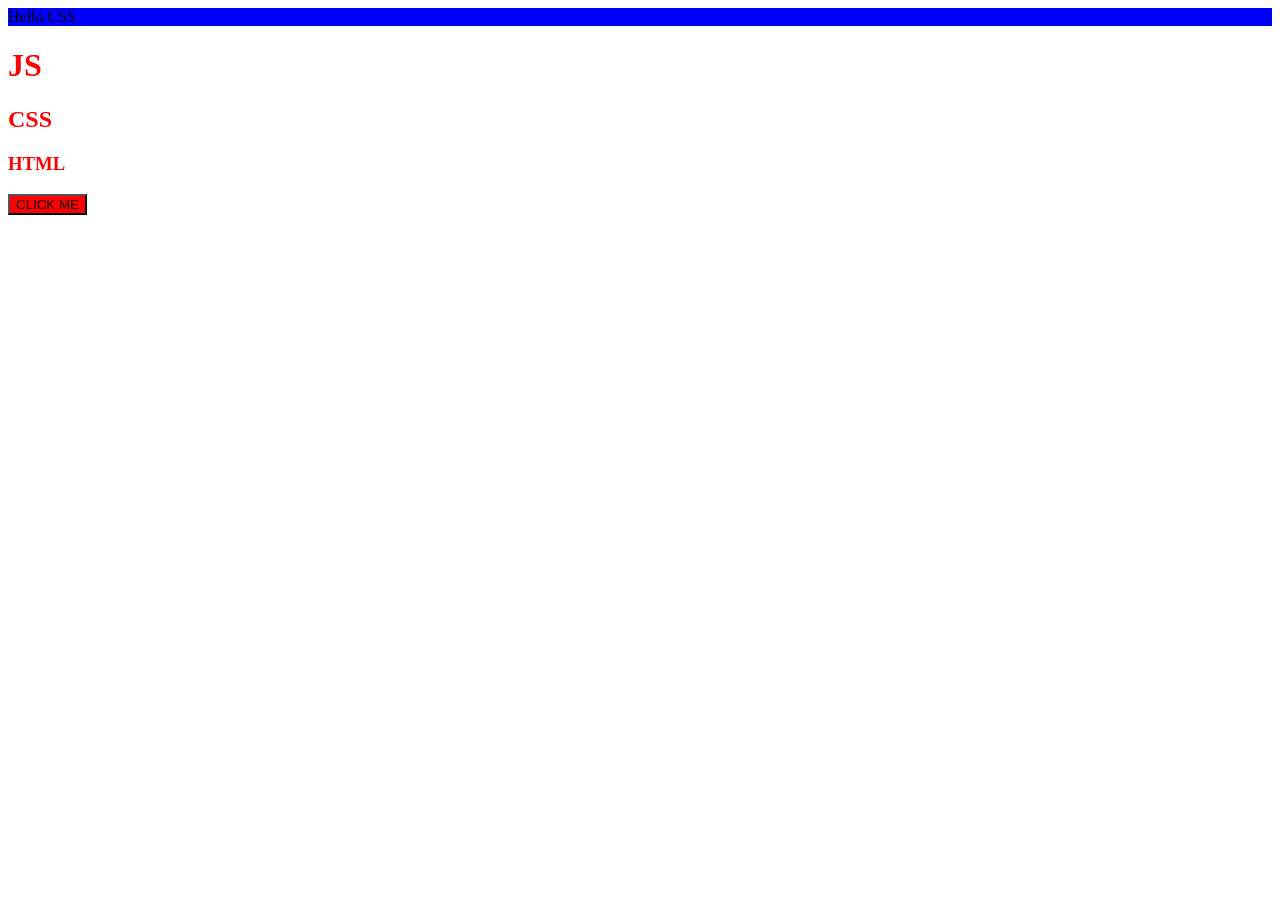
<file: Practice1/index.html>
<!DOCTYPE html>
<html lang="en">
<head>
    <meta charset="UTF-8">
    <meta name="viewport" content="width=device-width, initial-scale=1.0">
    <title>Document</title>
    <link rel="stylesheet" href="style.css";
</head>
<body>
    <div id="box">Hello CSS</div>
    <h1 class="heading">JS</h1>
    <h2 class="heading">CSS</h2>
    <h3 class="heading">HTML</h3>
    <button style="background-color: red;">CLICK ME</button>
    
</body>
</html>
</file>
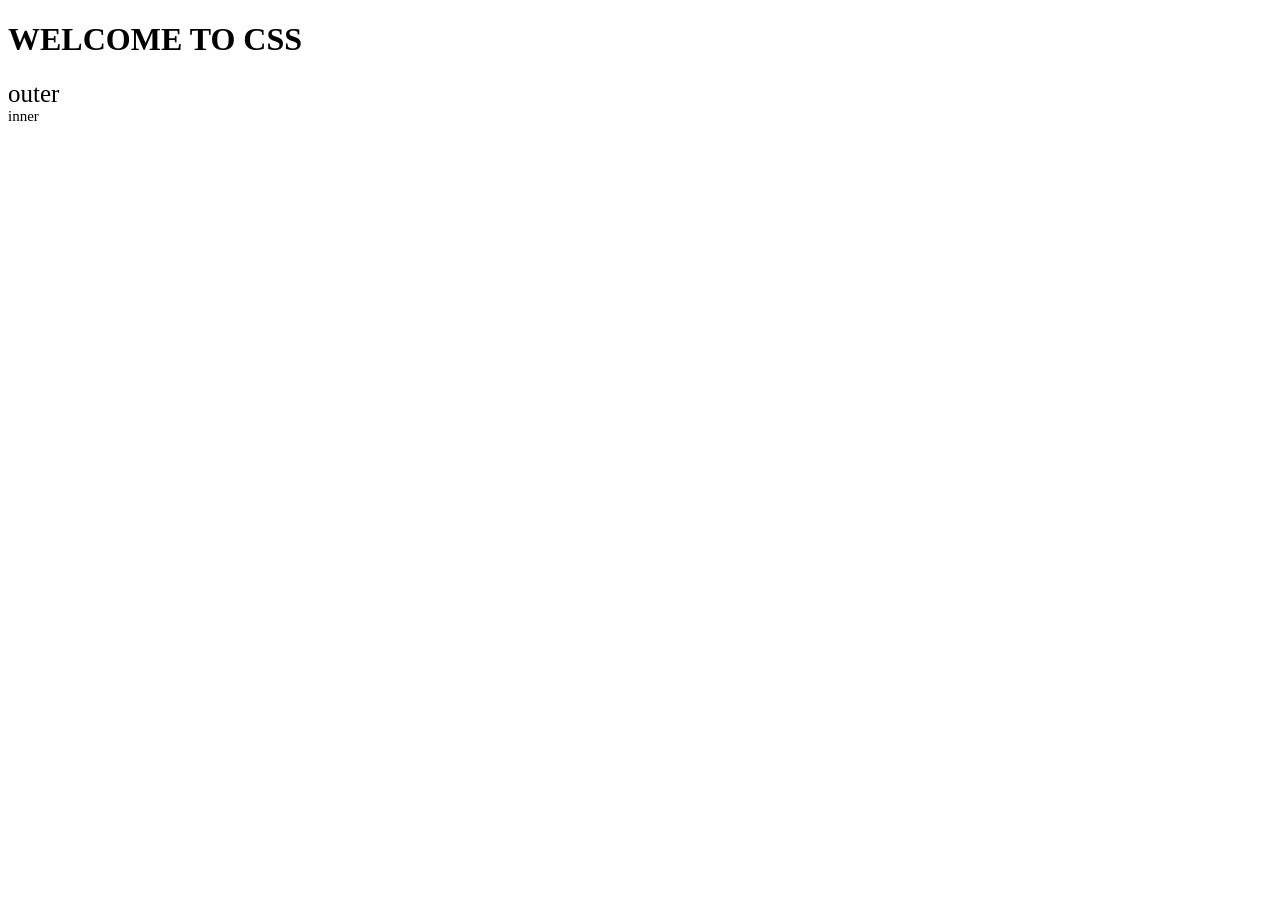
<file: Practice2/index.html>
<!DOCTYPE html>
<html lang="en">
<head>
    <meta charset="UTF-8">
    <meta name="viewport" content="width=device-width, initial-scale=1.0">
    <title>Document</title>
    <link rel="stylesheet" href="style.css";
</head>
<body>
    <h1>Welcome to CSS</h1>
    <div id="outer">outer
        <div id="inner">inner</div>
    </div>
</body>
</html>
</file>
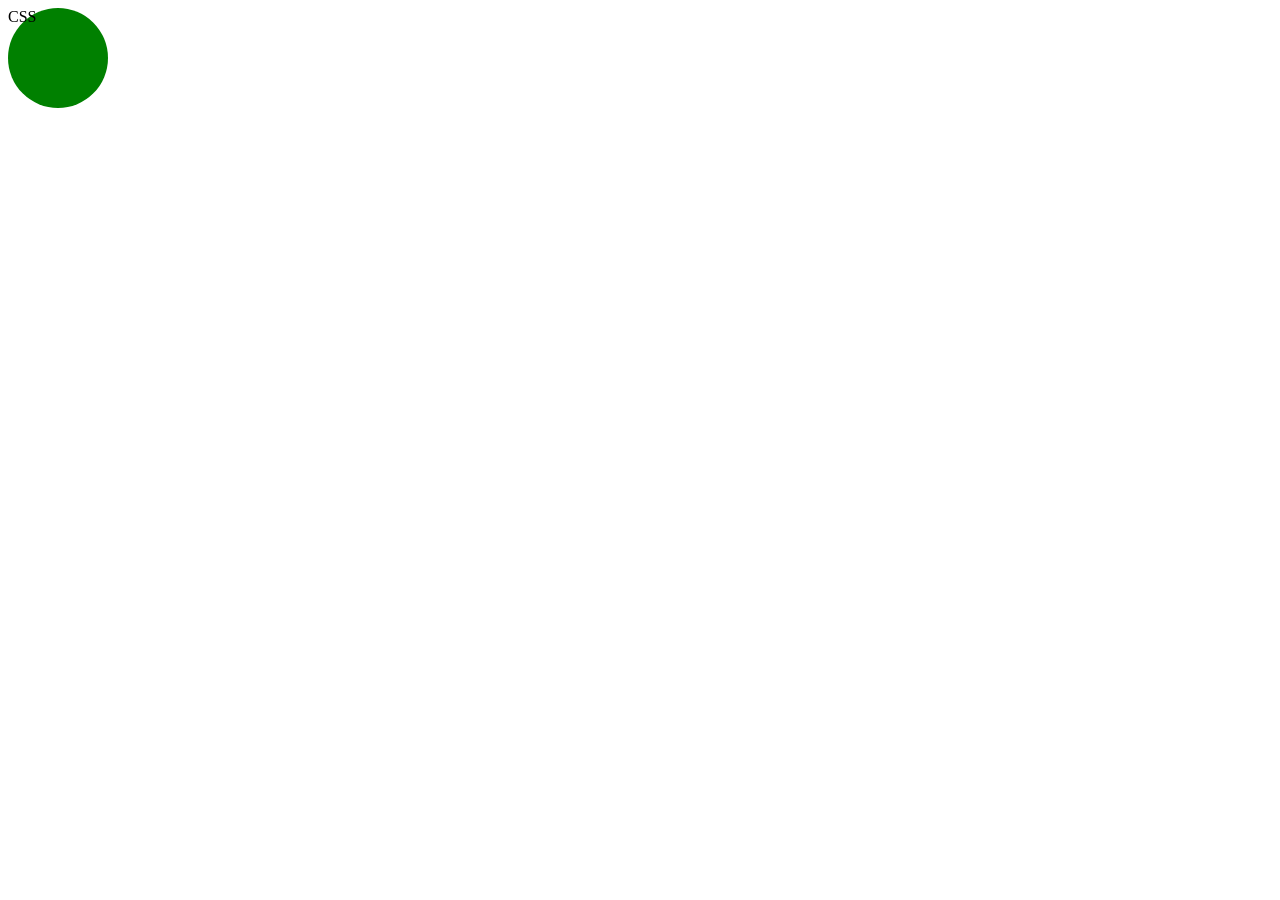
<file: Practice3/index.html>
<!DOCTYPE html>
<html lang="en">
<head>
    <meta charset="UTF-8">
    <meta name="viewport" content="width=device-width, initial-scale=1.0">
    <title>Document</title>
    <link rel="stylesheet" href="style.css"
</head>
<body>
<div>CSS</div>
</body>
</html>
</file>
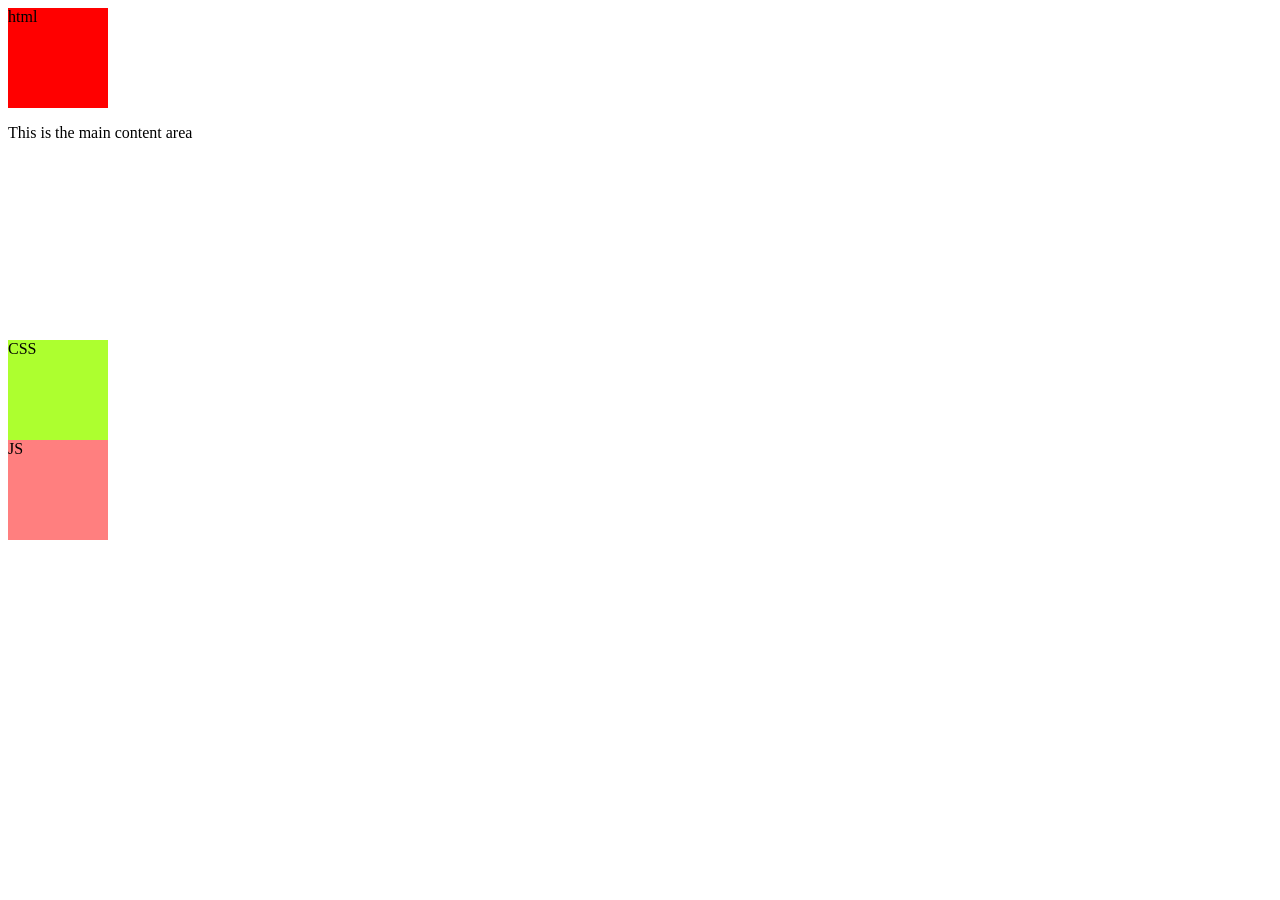
<file: Practice4/index.html>
<!DOCTYPE html>
<html lang="en">
<head>
    <meta charset="UTF-8">
    <meta name="viewport" content="width=device-width, initial-scale=1.0">
    <title>Document</title>
    <link rel="stylesheet" href="style.css">
</head>
<body>
    <header>
        <div class="h">html</div>
    </header>
    <main>
        <p>This is the main content area</p>
    </main>
    <footer>
        <div class="c">CSS</div>
        <div class="j">JS</div>
    </footer>
</body>
</html>
</file>
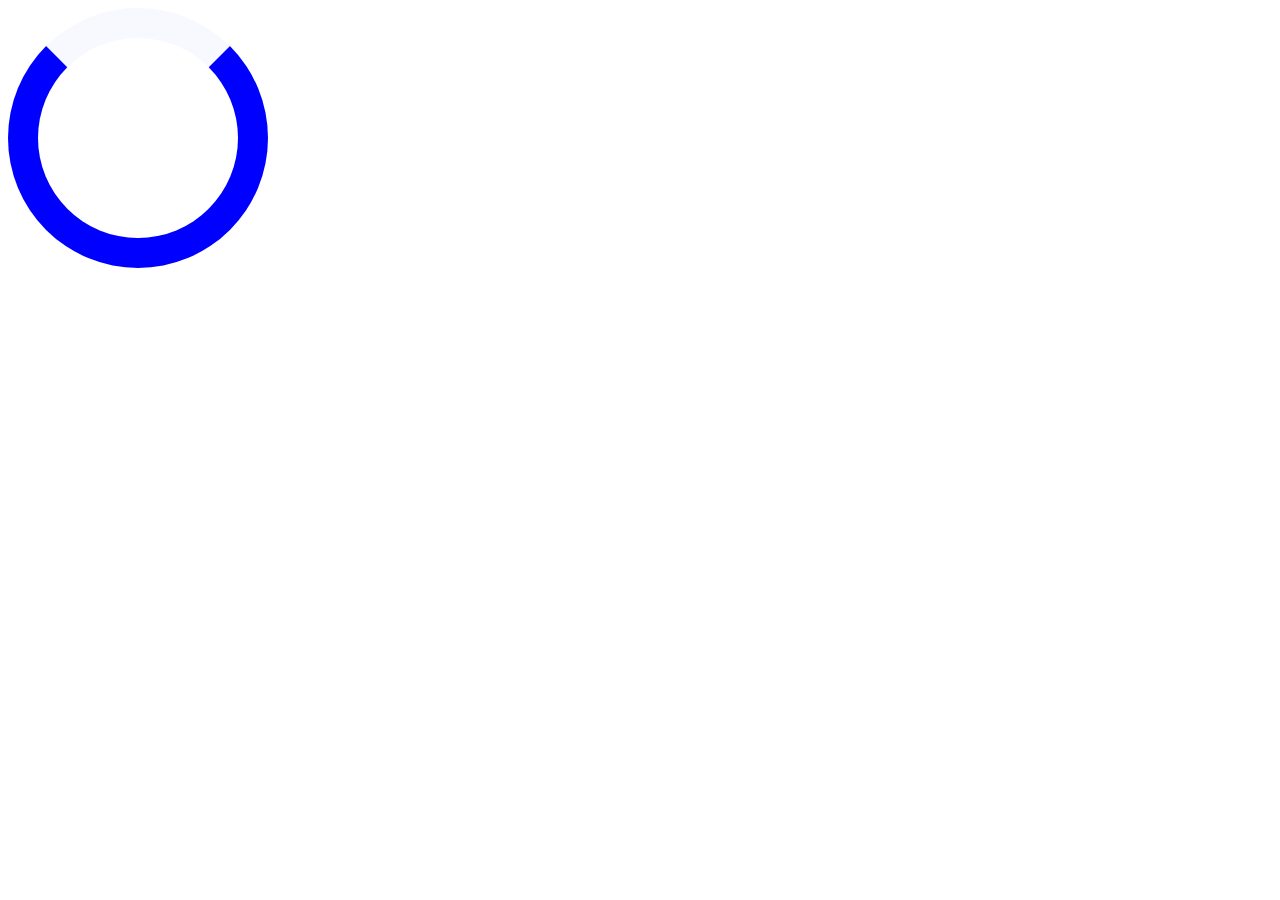
<file: Practice8/index.html>
<!DOCTYPE html>
<html lang="en">
<head>
    <meta charset="UTF-8">
    <meta name="viewport" content="width=device-width, initial-scale=1.0">
    <title>Document</title>
    <link rel="stylesheet" href="style.css">
</head>
<body>
    <div> 
        
    </div>
</body>
</html>
</file>
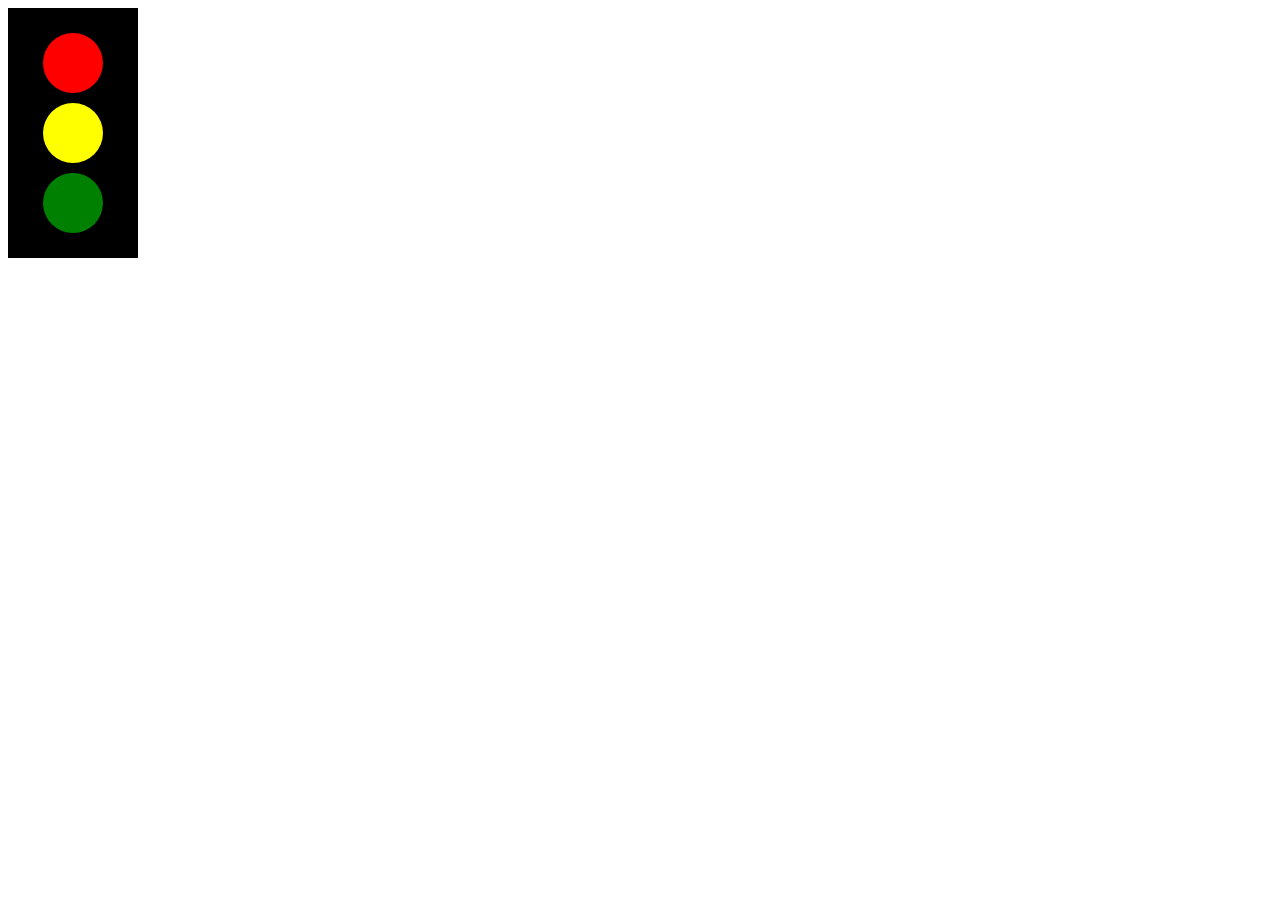
<file: Practice3/hw.html>
<!DOCTYPE html>
<html>
<head>
    <title>Traffic Light</title>
    <link rel="stylesheet" href="hw.css">
</head>

<body>

    <div class="traffic-light">

        <div class="light red"></div>

        <div class="light yellow"></div>

        <div class="light green"></div>

    </div>

</body>
</html>
</file>
<file: Practice1/style.css>
#box{
background-color: blue;
}
.heading{
    color:red;
}
/* button{
    background-color: green;
} */
</file>
<file: Practice2/style.css>
h1{
    text-transform: uppercase;
}
*{
    font-family: 'Times New Roman';
}
div#outer{
font-size: 25px;
}
div#inner{
    font-size: 15px;
}
</file>
<file: Practice3/style.css>
div{
    height: 100px;
    width:100px;
    background-color: green;
    border-radius:50%;
}
</file>
<file: Practice4/style.css>
div{
    height: 100px;
    width: 100px;
    border-width: 2px;
    border-color: aquamarine;
}
.h{
    background-color: red;
}
.c{
    background-color: greenyellow;
}
.j{
background-color: rgb(255,0,0,0.5);
}
p{
    height:200px;
}
</file>
<file: Practice8/style.css>
div{
    height:200px;
    width:200px;
    border-radius: 100%;
    border:30px solid blue;
    border-top:30px solid ghostwhite;
    animation: spin 5s linear 0s infinite normal;
    animation-timing-function: ease-in;
}
@keyframes spin{
    from{
        transform: rotate(0deg);
    }
    to{
        transform:rotate(360deg);
    }
    
}
</file>
<file: Practice3/hw.css>
.traffic-light {
    width: 100px;
    background-color: black;
    padding: 15px;
}

.light {
    width: 60px;
    height: 60px;
    border-radius: 50%;
    margin: 10px auto;
}

.red {
    background-color: red;
}

.yellow {
    background-color: yellow;
}

.green {
    background-color: green;
}
</file>
